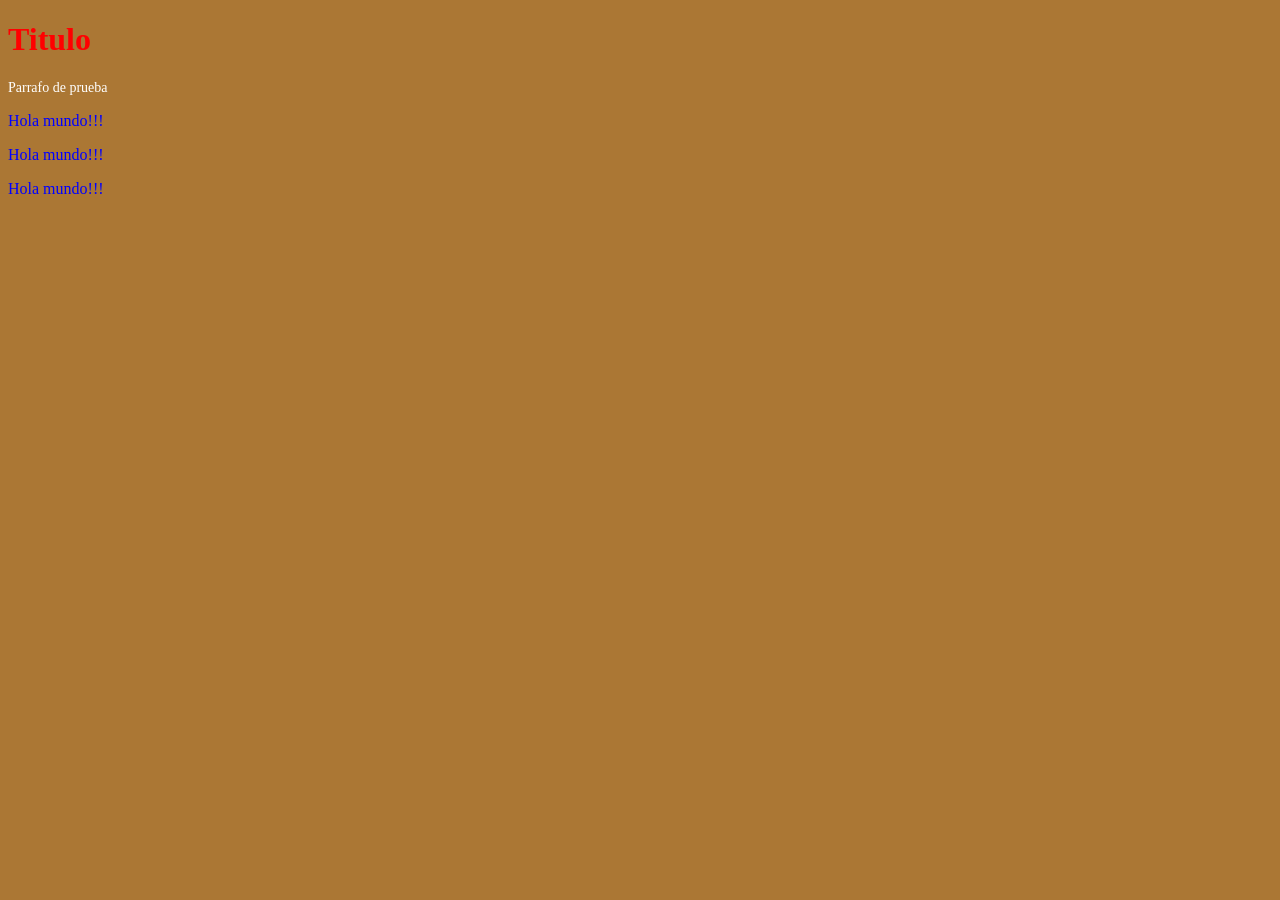
<file: index1.html>
<!DOCTYPE html>
<html lang="en">
<head>
    <meta charset="UTF-8">
    <meta name="viewport" content="width=device-width, initial-scale=1.0">
    <title>Document</title>

    <link rel="stylesheet" href="styles.css">

    <style>
        body {
            background-color: rgb(171, 119, 52);
            color: white
        }
    </style>
</head>
<body>
    <h1 style="color:red">Titulo</h1>
    <p style="font-size: 14px;">Parrafo de prueba</p>

    <section class="section01">
        <p>Hola mundo!!!</p>
    </section>

     <section class="section01">
        <p>Hola mundo!!!</p>
    </section>

     <section>
        <p>Hola mundo!!!</p>
    </section>

</body>
</html>
</file>
<file: styles.css>
section {
    color: blue;
 }
 
 #mundo{
    color: red;
 }
</file>
